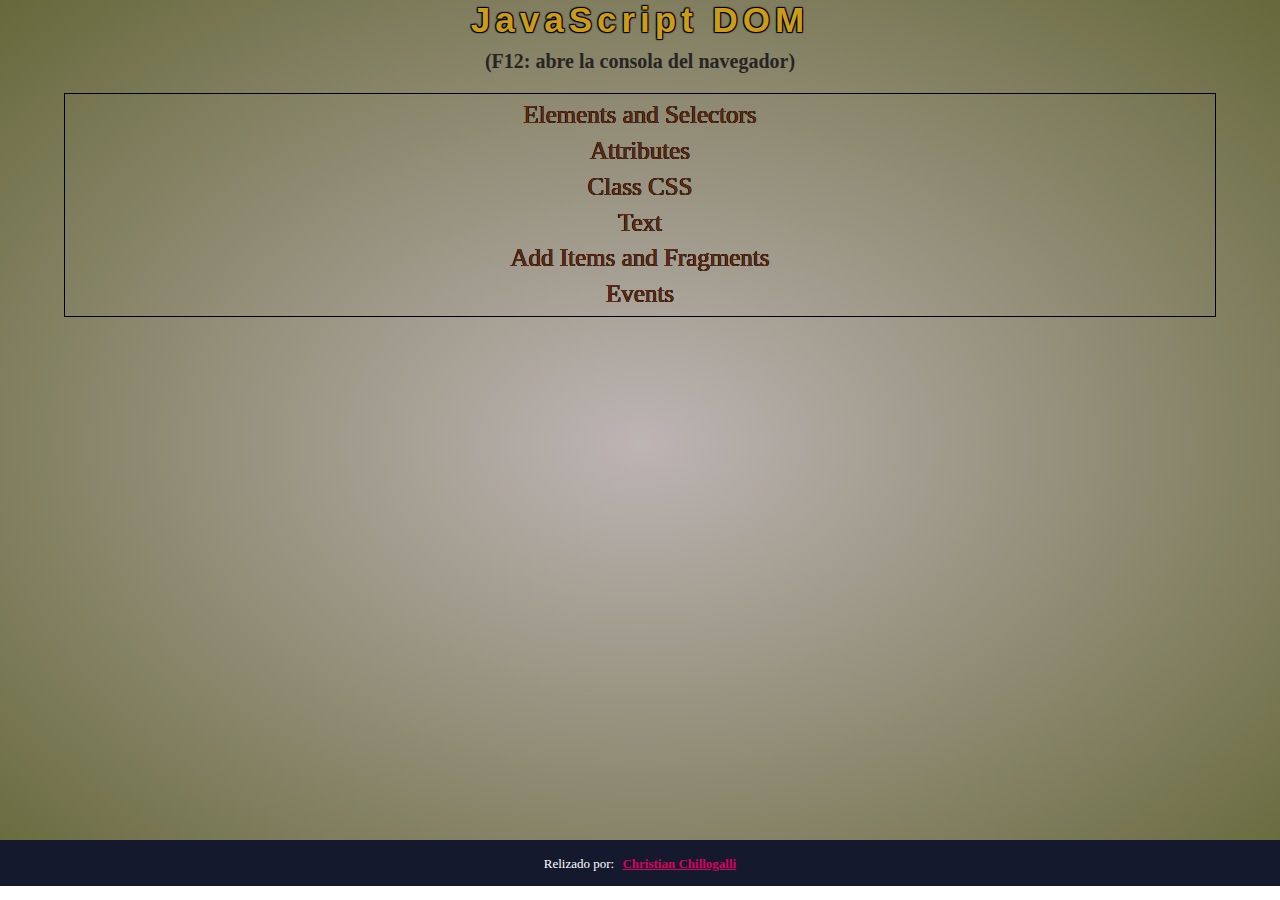
<file: index.html>
<!DOCTYPE html>
<html lang="es">
<head>
    <meta charset="UTF-8">
    <meta name="viewport" content="width=device-width, initial-scale=1.0">
    <title>JavaScript DOM</title>
    <link rel="shortcut icon" href="https://chrisxavix.github.io/JavaScript/assets/js-v1.png" type="image/x-icon">
    <!-- Hojas de estilos -->
    <link rel="stylesheet" href="https://chrisxavix.github.io/JavaScript_DOM/styles/normalize.css">
    <link rel="stylesheet" href="https://chrisxavix.github.io/JavaScript_DOM/styles/styles.css">
    <!-- Datos -->
    <meta name="description" content="El DOM es la estructura de objetos que genera el navegador cuando se carga un documento y se puede alterar mediante Javascript para cambiar dinámicamente los contenidos y aspecto de la página.">
    <link rel="apple-touch-icon" href="https://chrisxavix.github.io/JavaScript/assets/js-v1.png">
    <meta name="theme-color" content="rgb(103, 104, 59)">
    <!-- Para Twitter:name="twitter:title"  y Facebook:property="og:title" -->
    <meta property="og:title" name="twitter:title" content="JavaScript DOM">
    <meta property="og:image" name="twitter:image" 
    content="https://chrisxavix.github.io/JavaScript/assets/meta-home-cover-js.jpg">
    <!-- Url del sitio -->
    <meta property="og:url" name="twitter:url" content="https://chrisxavix.github.io/JavaScript_DOM">
    <meta property="og:description" name="twitter:description" content="El DOM es la estructura de objetos que genera el navegador cuando se carga un documento y se puede alterar mediante Javascript para cambiar dinámicamente los contenidos y aspecto de la página.">
    <meta property="og:type" content="website">
    <meta name="twitter:card" content="summary">
    <link rel="canonical" href="https://chrisxavix.github.io/JavaScript_DOM">
</head>
<body>
    <section class="main_section">
        <h1 class="itemTitle">JavaScript DOM</h1>
        <h2 class="itemSubTitle">(F12: abre la consola del navegador)</h2>
        <div class="main-container">
            <a class="link" href="lessons/01-Elements-selectors/elements-selectors.html">Elements and Selectors</a>
            <a class="link" href="lessons/02-Attributes/attributes.html">Attributes</a>
            <a class="link" href="lessons/03-Styles/styles.html">Class CSS</a>
            <a class="link" href="lessons/04-Text/text.html">Text</a>
            <a class="link" href="lessons/05-Add-items/add-items.html">Add Items and Fragments</a>
            <a class="link" href="lessons/06-Events/events.html">Events</a>
        </div>
    </section>

    <footer id="footer" class="footer">
        <small>Relizado por: <a class="footer-title" href="https://www.facebook.com/Christiansxa" target="__blank" rel="noopener">Christian Chillogalli</a></small>
    </footer>

</body>
</html>
</file>
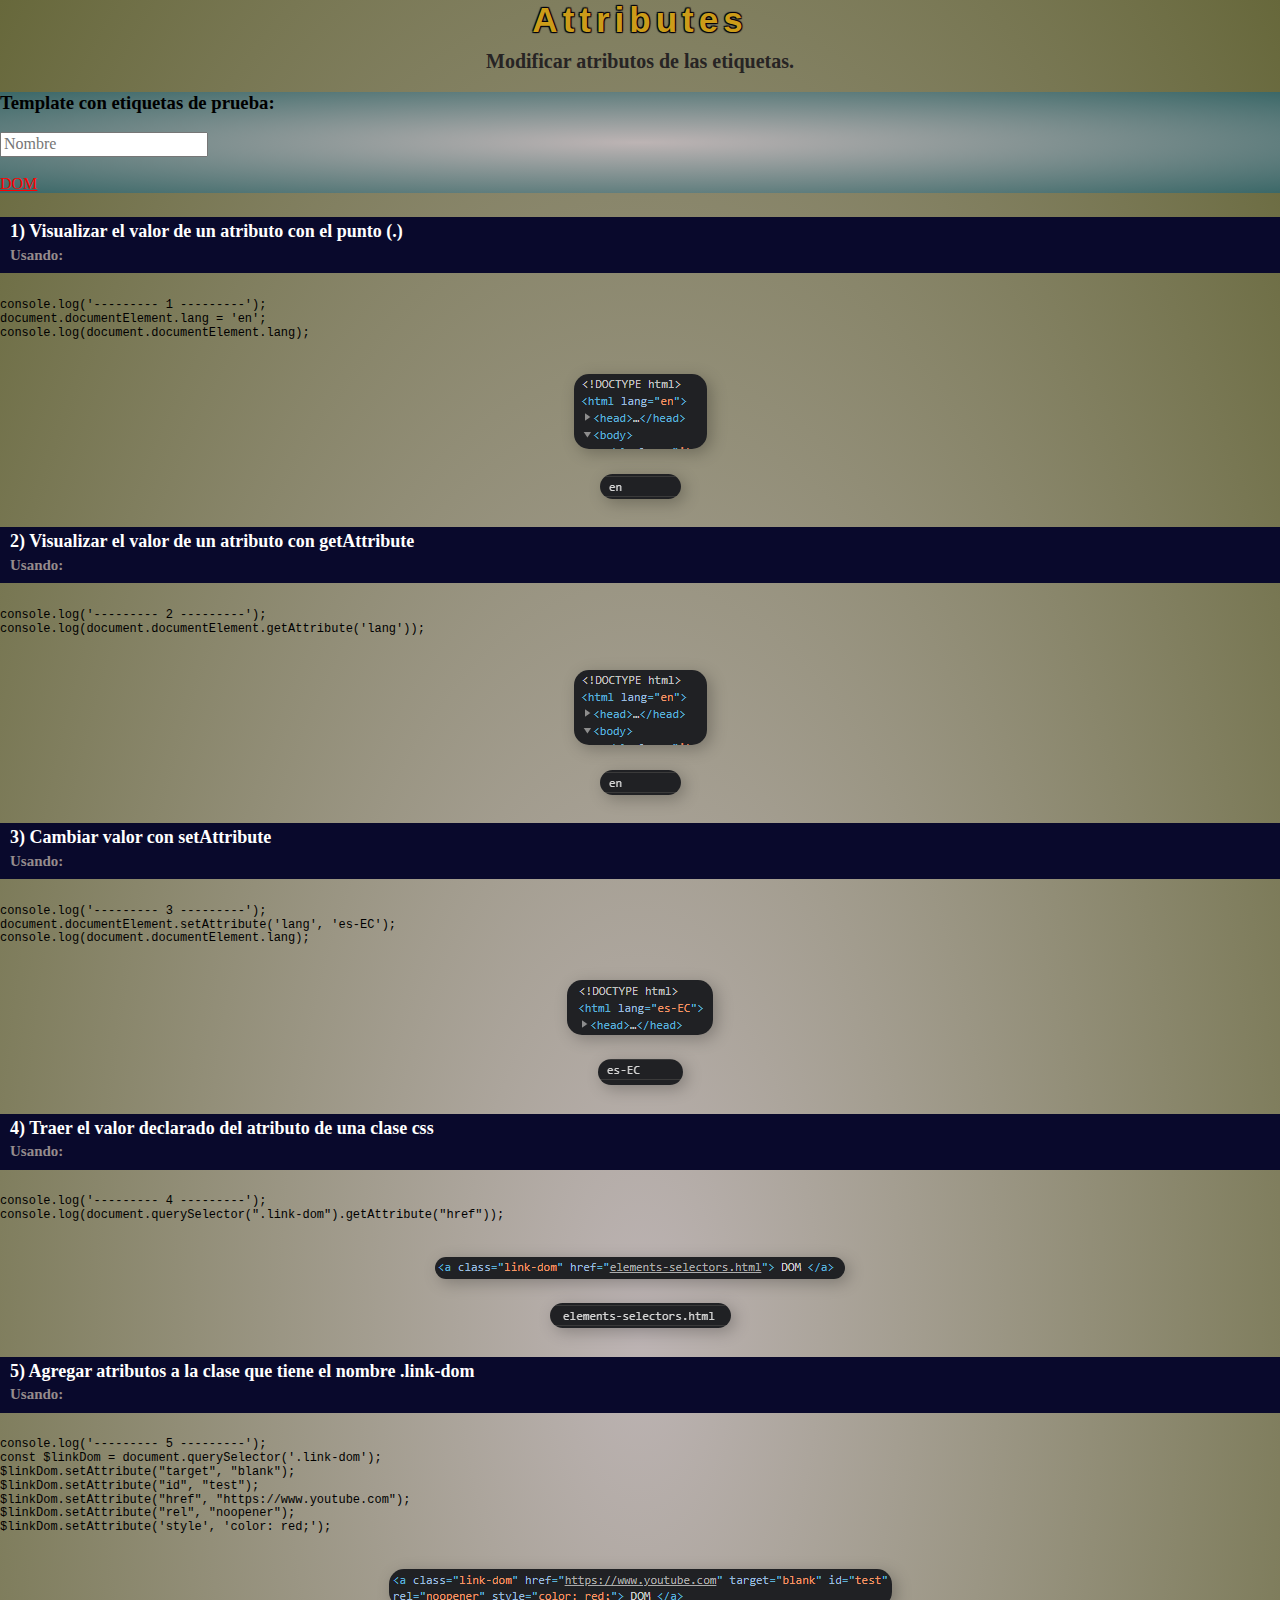
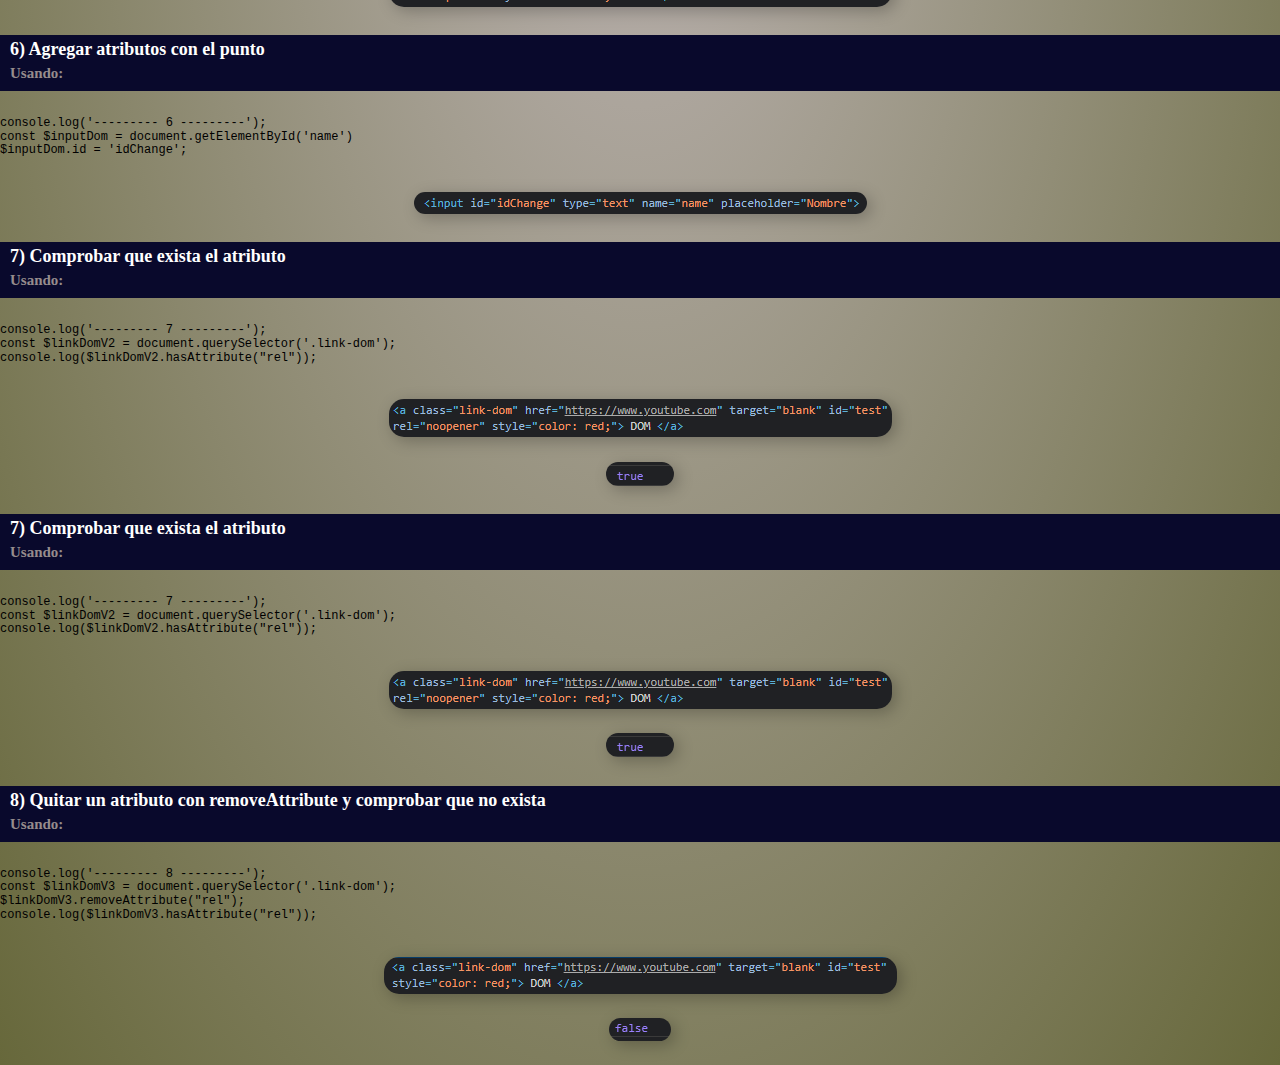
<file: lessons/02-Attributes/attributes.html>
<!DOCTYPE html>
<html lang="es">
<head>
    <meta charset="UTF-8">
    <meta name="viewport" content="width=device-width, initial-scale=1.0">
    <title>Attributes</title>
    <link rel="shortcut icon" href="https://chrisxavix.github.io/JavaScript/assets/js-v1.png" type="image/x-icon">
    <!-- Hojas de estilos -->
    <link rel="stylesheet" href="https://chrisxavix.github.io/JavaScript_DOM/styles/normalize.css">
    <link rel="stylesheet" href="https://chrisxavix.github.io/JavaScript_DOM/styles/styles.css">
    <!-- Comment Code Style -->
    <link rel="stylesheet" href="https://chrisxavix.github.io/Css/comment-code/prism.css">
    <!-- Datos -->
    <meta name="description" content="Agregar, eliminar o modificar atributos de las etiquetas de html.">
    <link rel="apple-touch-icon" href="https://chrisxavix.github.io/JavaScript/assets/js-v1.png">
    <meta name="theme-color" content="rgb(103, 104, 59)">
    <!-- Para Twitter:name="twitter:title"  y Facebook:property="og:title" -->
    <meta property="og:title" name="twitter:title" content="Attributes">
    <meta property="og:image" name="twitter:image" 
    content="https://chrisxavix.github.io/JavaScript/assets/meta-home-cover-js.jpg">
    <!-- Url del sitio -->
    <meta property="og:url" name="twitter:url" content="https://chrisxavix.github.io/lessons/02-Attributes/attributes.html">
    <meta property="og:description" name="twitter:description" content="Agregar, eliminar o modificar atributos de las etiquetas de html.">
    <meta property="og:type" content="website">
    <meta name="twitter:card" content="summary">
    <link rel="canonical" href="https://chrisxavix.github.io/lessons/02-Attributes/attributes.html">
</head>
<body>
    <h1 class="itemTitle">Attributes</h1>
    <h2 class="itemSubTitle">Modificar atributos de las etiquetas.</h2>

    <!-- --------------------------- BASE TEMPLATE --------------------------- -->
    <section class="base-template">
        <h3>Template con etiquetas de prueba:</h3>   
        <input id="name" type="text" name="name" placeholder="Nombre">
    
        <br><br>
        <div>
            <a class="link-dom" href="elements-selectors.html">
                DOM
            </a>
        </div>
    </section>
    <!-- --------------------------- BASE TEMPLATE --------------------------- -->

    <!-- ---------- Visualizar el valor de un atributo con el punto (.) ---------- -->
    <section id="ancla1">
        <div class="itemInfo">
            <h3 class="itemInfo__title">1) Visualizar el valor de un atributo con el punto (.)</h3>
            <h4 class="itemInfo__subtitle">Usando:</h4>
        </div>

        <pre style="font-size: 12px;"><code class="language-javascript">
console.log('--------- 1 ---------');
document.documentElement.lang = 'en';
console.log(document.documentElement.lang);
        </code></pre>

        <div class="content-img">
            <img src="assets/1visualizar-dom.png" alt="">
        </div>

        <div class="content-img">
            <img src="assets/1visualizar.png" alt="">
        </div>
    </section>
    <!-- ---------- Visualizar el valor de un atributo con el punto (.) ---------- -->

    <!-- ---------- Visualizar el valor de un atributo con getAttribute ---------- -->
    <section id="ancla1">
        <div class="itemInfo">
            <h3 class="itemInfo__title">2) Visualizar el valor de un atributo con getAttribute</h3>
            <h4 class="itemInfo__subtitle">Usando:</h4>
        </div>

        <pre style="font-size: 12px;"><code class="language-javascript">
console.log('--------- 2 ---------');
console.log(document.documentElement.getAttribute('lang'));
        </code></pre>

        <div class="content-img">
            <img src="assets/1visualizar-dom.png" alt="">
        </div>

        <div class="content-img">
            <img src="assets/1visualizar.png" alt="">
        </div>
    </section>
    <!-- ---------- Visualizar el valor de un atributo con getAttribute ---------- -->

    <!-- ---------- Cambiar valor con setAttribute ---------- -->
    <section id="ancla1">
        <div class="itemInfo">
            <h3 class="itemInfo__title">3) Cambiar valor con setAttribute</h3>
            <h4 class="itemInfo__subtitle">Usando:</h4>
        </div>

        <pre style="font-size: 12px;"><code class="language-javascript">
console.log('--------- 3 ---------');
document.documentElement.setAttribute('lang', 'es-EC');
console.log(document.documentElement.lang);
        </code></pre>

        <div class="content-img">
            <img src="assets/3visualizar-dom.png" alt="">
        </div>

        <div class="content-img">
            <img src="assets/3visualizar.png" alt="">
        </div>  
    </section>
    <!-- ---------- Cambiar valor con setAttribute ---------- -->

    <!-- ---------- Traer el valor declarado del atributo de una clase css ---------- -->
    <section id="ancla1">
        <div class="itemInfo">
            <h3 class="itemInfo__title">4) Traer el valor declarado del atributo de una clase css</h3>
            <h4 class="itemInfo__subtitle">Usando:</h4>
        </div>

        <pre style="font-size: 12px;"><code class="language-javascript">
console.log('--------- 4 ---------');
console.log(document.querySelector(".link-dom").getAttribute("href"));
        </code></pre>

        <div class="content-img">
            <img src="assets/4-visualizar-dom.png" alt="">
        </div>

        <div class="content-img">
            <img src="assets/4visualizar.png" alt="">
        </div>  
    </section>
    <!-- ---------- Traer el valor declarado del atributo de una clase css ---------- -->

    <!-- ---------- Agregar atributos a la clase que tiene el nombre .link-dom ---------- -->
    <section id="ancla1">
        <div class="itemInfo">
            <h3 class="itemInfo__title">5) Agregar atributos a la clase que tiene el nombre .link-dom</h3>
            <h4 class="itemInfo__subtitle">Usando:</h4>
        </div>

        <pre style="font-size: 12px;"><code class="language-javascript">
console.log('--------- 5 ---------');
const $linkDom = document.querySelector('.link-dom');
$linkDom.setAttribute("target", "blank");
$linkDom.setAttribute("id", "test");
$linkDom.setAttribute("href", "https://www.youtube.com");
$linkDom.setAttribute("rel", "noopener");
$linkDom.setAttribute('style', 'color: red;');
        </code></pre>

        <div class="content-img">
            <img src="assets/5-visualizar-dom.png" alt="">
        </div>  
    </section>
    <!-- ---------- Agregar atributos a la clase que tiene el nombre .link-dom ---------- -->

    <!-- ---------- Agregar atributos con el punto ---------- -->
    <section id="ancla1">
        <div class="itemInfo">
            <h3 class="itemInfo__title">6) Agregar atributos con el punto</h3>
            <h4 class="itemInfo__subtitle">Usando:</h4>
        </div>

        <pre style="font-size: 12px;"><code class="language-javascript">
console.log('--------- 6 ---------');
const $inputDom = document.getElementById('name')
$inputDom.id = 'idChange';
        </code></pre>

        <div class="content-img">
            <img src="assets/6-visualizar-dom.png" alt="">
        </div>  
    </section>
    <!-- ---------- Agregar atributos con el punto ---------- -->

    <!-- ---------- Comprobar que exista el atributo ---------- -->
    <section id="ancla1">
        <div class="itemInfo">
            <h3 class="itemInfo__title">7) Comprobar que exista el atributo</h3>
            <h4 class="itemInfo__subtitle">Usando:</h4>
        </div>

        <pre style="font-size: 12px;"><code class="language-javascript">
console.log('--------- 7 ---------');
const $linkDomV2 = document.querySelector('.link-dom');
console.log($linkDomV2.hasAttribute("rel"));
        </code></pre>

        <div class="content-img">
            <img src="assets/5-visualizar-dom.png" alt="">
        </div>  

        <div class="content-img">
            <img src="assets/7-visualizar.png" alt="">
        </div>  
    </section>
    <!-- ---------- Comprobar que exista el atributo ---------- -->

    <!-- ---------- Comprobar que exista el atributo ---------- -->
    <section id="ancla1">
        <div class="itemInfo">
            <h3 class="itemInfo__title">7) Comprobar que exista el atributo</h3>
            <h4 class="itemInfo__subtitle">Usando:</h4>
        </div>

        <pre style="font-size: 12px;"><code class="language-javascript">
console.log('--------- 7 ---------');
const $linkDomV2 = document.querySelector('.link-dom');
console.log($linkDomV2.hasAttribute("rel"));
        </code></pre>

        <div class="content-img">
            <img src="assets/5-visualizar-dom.png" alt="">
        </div>  

        <div class="content-img">
            <img src="assets/7-visualizar.png" alt="">
        </div>  
    </section>
    <!-- ---------- Comprobar que exista el atributo ---------- -->

    <!-- ---------- Quitar un atributo con removeAttribute y comprobar que no exista ---------- -->
    <section id="ancla1">
        <div class="itemInfo">
            <h3 class="itemInfo__title">8) Quitar un atributo con removeAttribute y comprobar que no exista</h3>
            <h4 class="itemInfo__subtitle">Usando:</h4>
        </div>

        <pre style="font-size: 12px;"><code class="language-javascript">
console.log('--------- 8 ---------');
const $linkDomV3 = document.querySelector('.link-dom');
$linkDomV3.removeAttribute("rel");
console.log($linkDomV3.hasAttribute("rel"));
        </code></pre>

        <div class="content-img">
            <img src="assets/8-visualizar-dom.png" alt="">
        </div>  

        <div class="content-img">
            <img src="assets/8-visualizar.png" alt="">
        </div>  
    </section>
    <!-- ---------- Quitar un atributo con removeAttribute y comprobar que no exista ---------- -->

    <script src="attributes.js"></script>
    <!-- Comment Code Style -->
    <script src="https://chrisxavix.github.io/Css/comment-code/prism.js"></script>
</body>
</html>
</file>
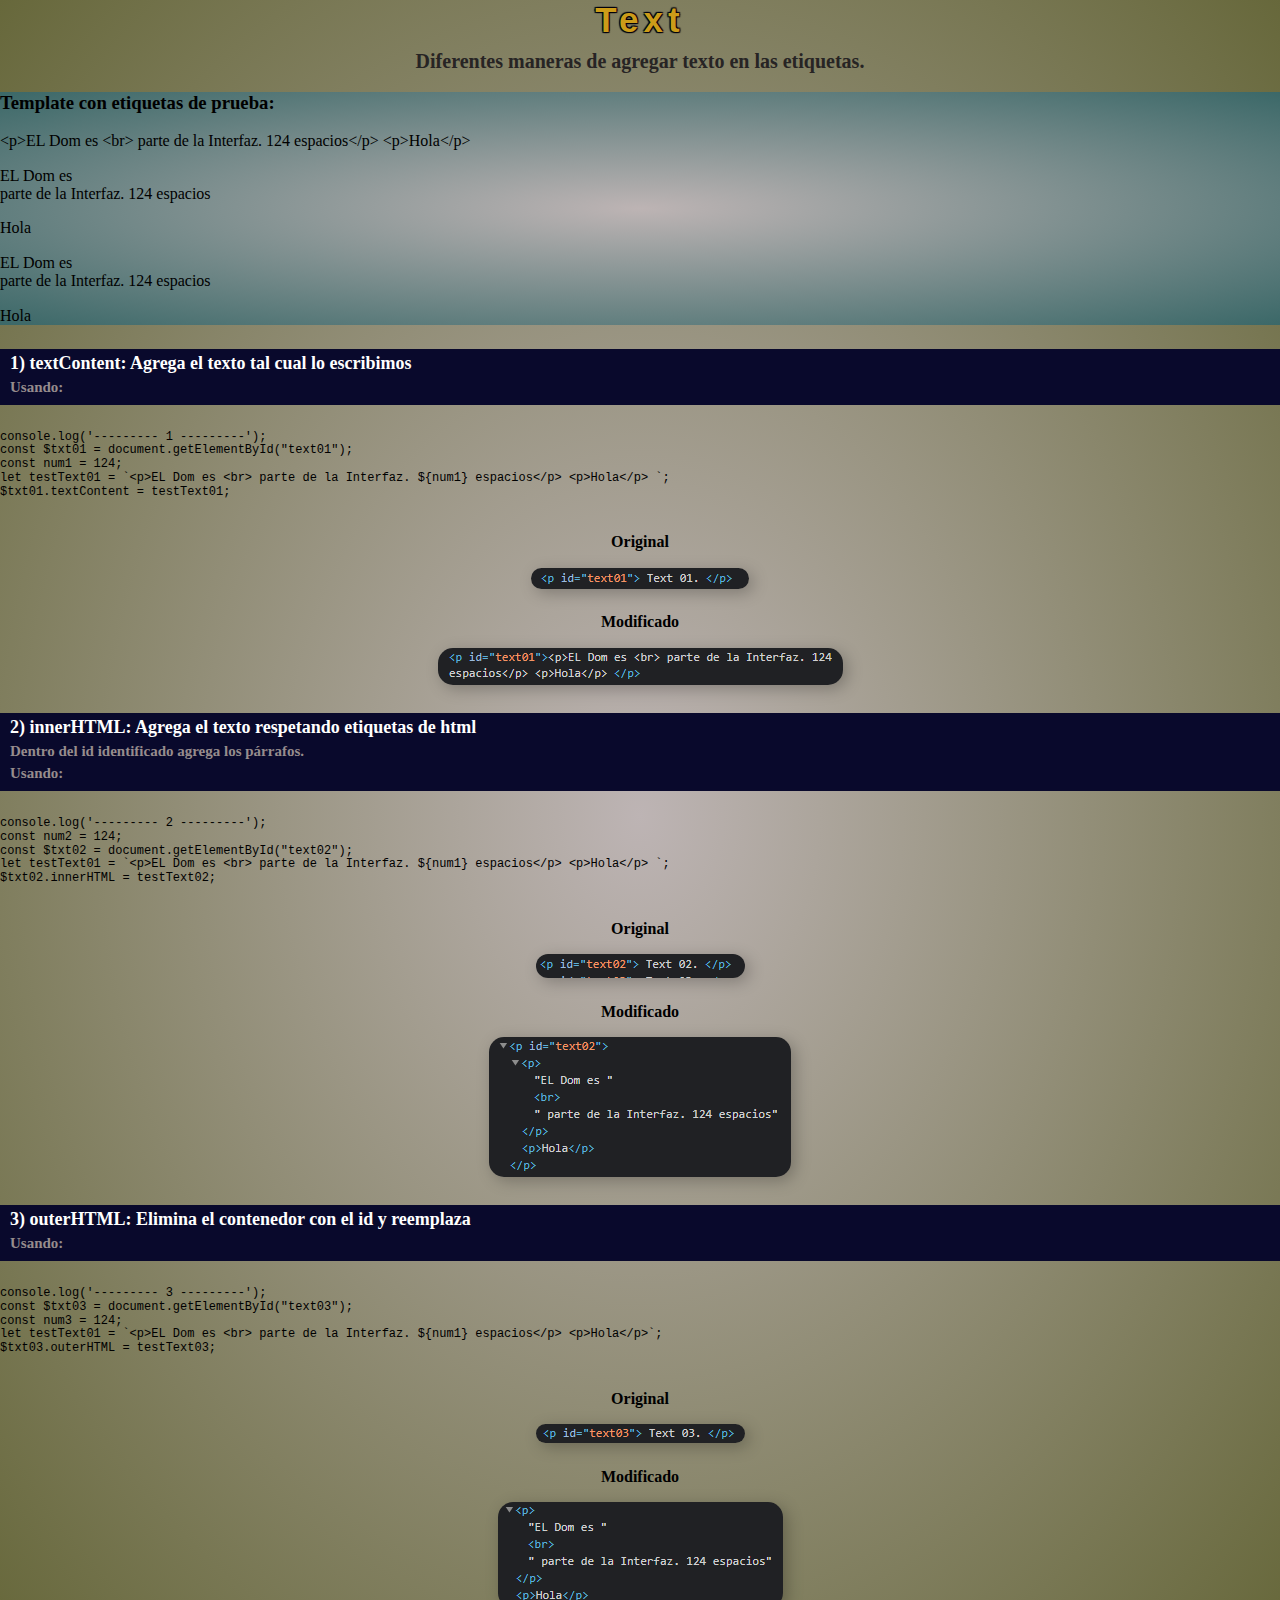
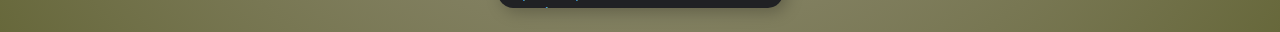
<file: lessons/04-Text/text.html>
<!DOCTYPE html>
<html lang="es">
<head>
    <meta charset="UTF-8">
    <meta name="viewport" content="width=device-width, initial-scale=1.0">
    <title>Text</title>
    <link rel="shortcut icon" href="https://chrisxavix.github.io/JavaScript/assets/js-v1.png" type="image/x-icon">
    <!-- Hojas de estilos -->
    <link rel="stylesheet" href="https://chrisxavix.github.io/JavaScript_DOM/styles/normalize.css">
    <link rel="stylesheet" href="https://chrisxavix.github.io/JavaScript_DOM/styles/styles.css">
    <link rel="stylesheet" href="https://chrisxavix.github.io/JavaScript_DOM/lessons/03-Styles/styles.css">
    <!-- Comment Code Style -->
    <link rel="stylesheet" href="https://chrisxavix.github.io/Css/comment-code/prism.css">
    <!-- Datos -->
    <meta name="description" content="Diferentes maneras de agregar texto en las etiquetas.">
    <link rel="apple-touch-icon" href="https://chrisxavix.github.io/JavaScript/assets/js-v1.png">
    <meta name="theme-color" content="rgb(103, 104, 59)">
    <!-- Para Twitter:name="twitter:title"  y Facebook:property="og:title" -->
    <meta property="og:title" name="twitter:title" content="Text">
    <meta property="og:image" name="twitter:image" 
    content="https://chrisxavix.github.io/JavaScript/assets/meta-home-cover-js.jpg">
    <!-- Url del sitio -->
    <meta property="og:url" name="twitter:url" content="https://chrisxavix.github.io/lessons/04-Text/text.html">
    <meta property="og:description" name="twitter:description" content="Diferentes maneras de agregar texto en las etiquetas.">
    <meta property="og:type" content="website">
    <meta name="twitter:card" content="summary">
    <link rel="canonical" href="https://chrisxavix.github.io/lessons/04-Text/text.html">
</head>
<body>
    <h1 class="itemTitle">Text</h1>
    <h2 class="itemSubTitle">Diferentes maneras de agregar texto en las etiquetas.</h2>

    <!-- --------------------------- BASE TEMPLATE --------------------------- -->
    <section class="base-template">
        <h3>Template con etiquetas de prueba:</h3>
        <p id="text01">
            Text 01.
        </p>
        
        <p id="text02">
            Text 02.
        </p>

        <p id="text03">
            Text 03.
        </p>
    </section>
    <!-- --------------------------- BASE TEMPLATE --------------------------- -->

    <!-- ---------- textContent: Agrega el texto tal cual lo escribimos ---------- -->
    <section id="ancla1">
        <div class="itemInfo">
            <h3 class="itemInfo__title">1) textContent: Agrega el texto tal cual lo escribimos</h3>
            <h4 class="itemInfo__subtitle">Usando:</h4>
        </div>

        <pre style="font-size: 12px;"><code class="language-javascript">
console.log('--------- 1 ---------');
const $txt01 = document.getElementById("text01");
const num1 = 124;
let testText01 = `&lt;p>EL Dom es &lt;br> parte de la Interfaz. ${num1} espacios&lt;/p> &lt;p>Hola&lt;/p> `;
$txt01.textContent = testText01;
        </code></pre>

        <div class="content-img">
            <p><strong>Original</strong></p>
            <img src="assets/1text-antes.png" alt="">
        </div>

        <div class="content-img">
            <p><strong>Modificado</strong></p>
            <img src="assets/1text-despues.png" alt="">
        </div>
    </section>
    <!-- ---------- textContent: Agrega el texto tal cual lo escribimos ---------- -->

    <!-- ---------- innerHTML: Agrega el texto respetando etiquetas de html ---------- -->
    <section id="ancla1">
        <div class="itemInfo">
            <h3 class="itemInfo__title">2) innerHTML: Agrega el texto respetando etiquetas de html</h3>
            <h4 class="itemInfo__subtitle">
                Dentro del id identificado agrega los párrafos.
            </h4>
            <h4 class="itemInfo__subtitle">Usando:</h4>
        </div>

        <pre style="font-size: 12px;"><code class="language-javascript language-html">
console.log('--------- 2 ---------');
const num2 = 124;
const $txt02 = document.getElementById("text02");
let testText01 = `&lt;p>EL Dom es &lt;br> parte de la Interfaz. ${num1} espacios&lt;/p> &lt;p>Hola&lt;/p> `;
$txt02.innerHTML = testText02;
        </code></pre>

        <div class="content-img">
            <p><strong>Original</strong></p>
            <img src="assets/2text-antes.png" alt="">
        </div>

        <div class="content-img">
            <p><strong>Modificado</strong></p>
            <img src="assets/2text-despues.png" alt="">
        </div>
    </section>
    <!-- ---------- innerHTML: Agrega el texto respetando etiquetas de html ---------- -->

    <!-- ---------- outerHTML: Elimina el contenedor con el id y reemplaza ---------- -->
    <section id="ancla1">
        <div class="itemInfo">
            <h3 class="itemInfo__title">3) outerHTML: Elimina el contenedor con el id y reemplaza</h3>
            <h4 class="itemInfo__subtitle">Usando:</h4>
        </div>

        <pre style="font-size: 12px;"><code class="language-javascript language-html">
console.log('--------- 3 ---------');
const $txt03 = document.getElementById("text03");
const num3 = 124;
let testText01 = `&lt;p>EL Dom es &lt;br> parte de la Interfaz. ${num1} espacios&lt;/p> &lt;p>Hola&lt;/p>`;
$txt03.outerHTML = testText03;
        </code></pre>

        <div class="content-img">
            <p><strong>Original</strong></p>
            <img src="assets/3text-antes.png" alt="">
        </div>

        <div class="content-img">
            <p><strong>Modificado</strong></p>
            <img src="assets/3text-despues.png" alt="">
        </div>
    </section>
    <!-- ---------- innerHTML: Agrega el texto respetando etiquetas de html ---------- -->
    
    <script src="text.js"></script>
    <!-- Comment Code Style -->
    <script src="https://chrisxavix.github.io/Css/comment-code/prism.js"></script>
</body>
</html>
</file>
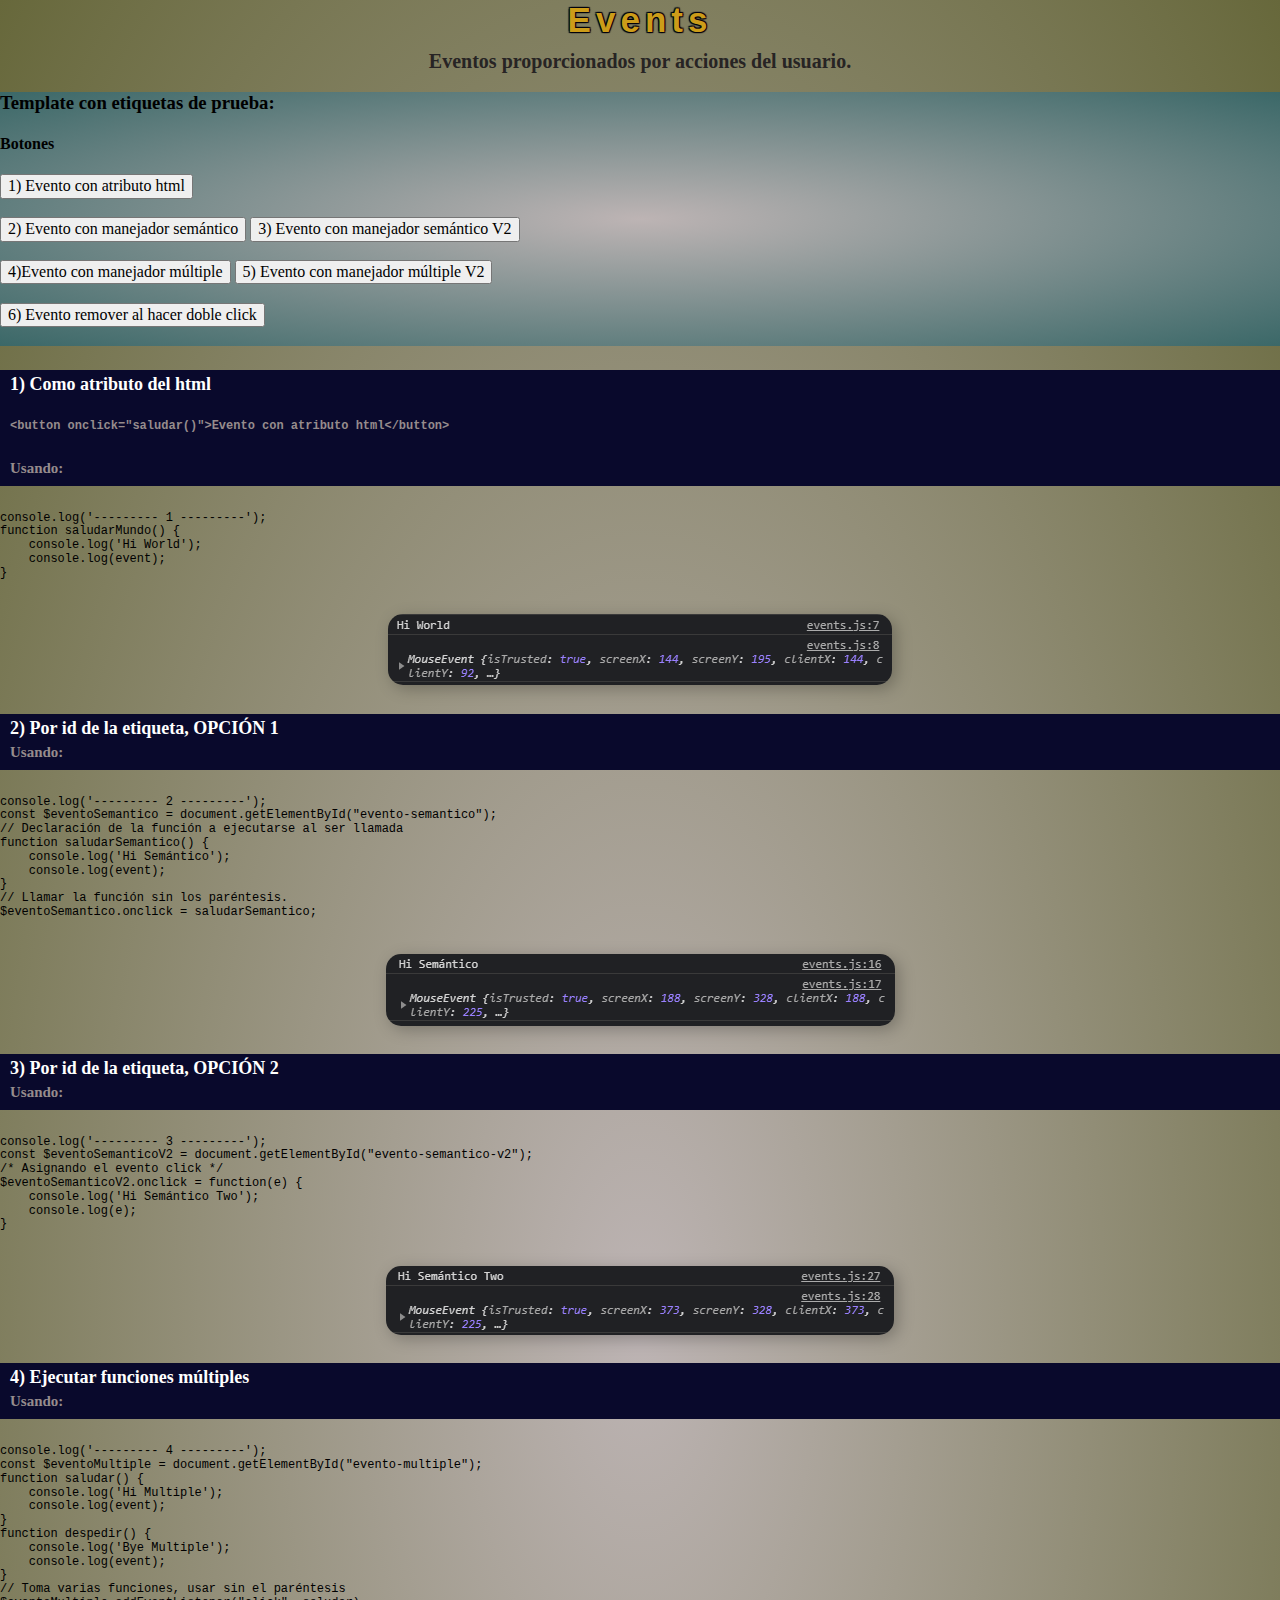
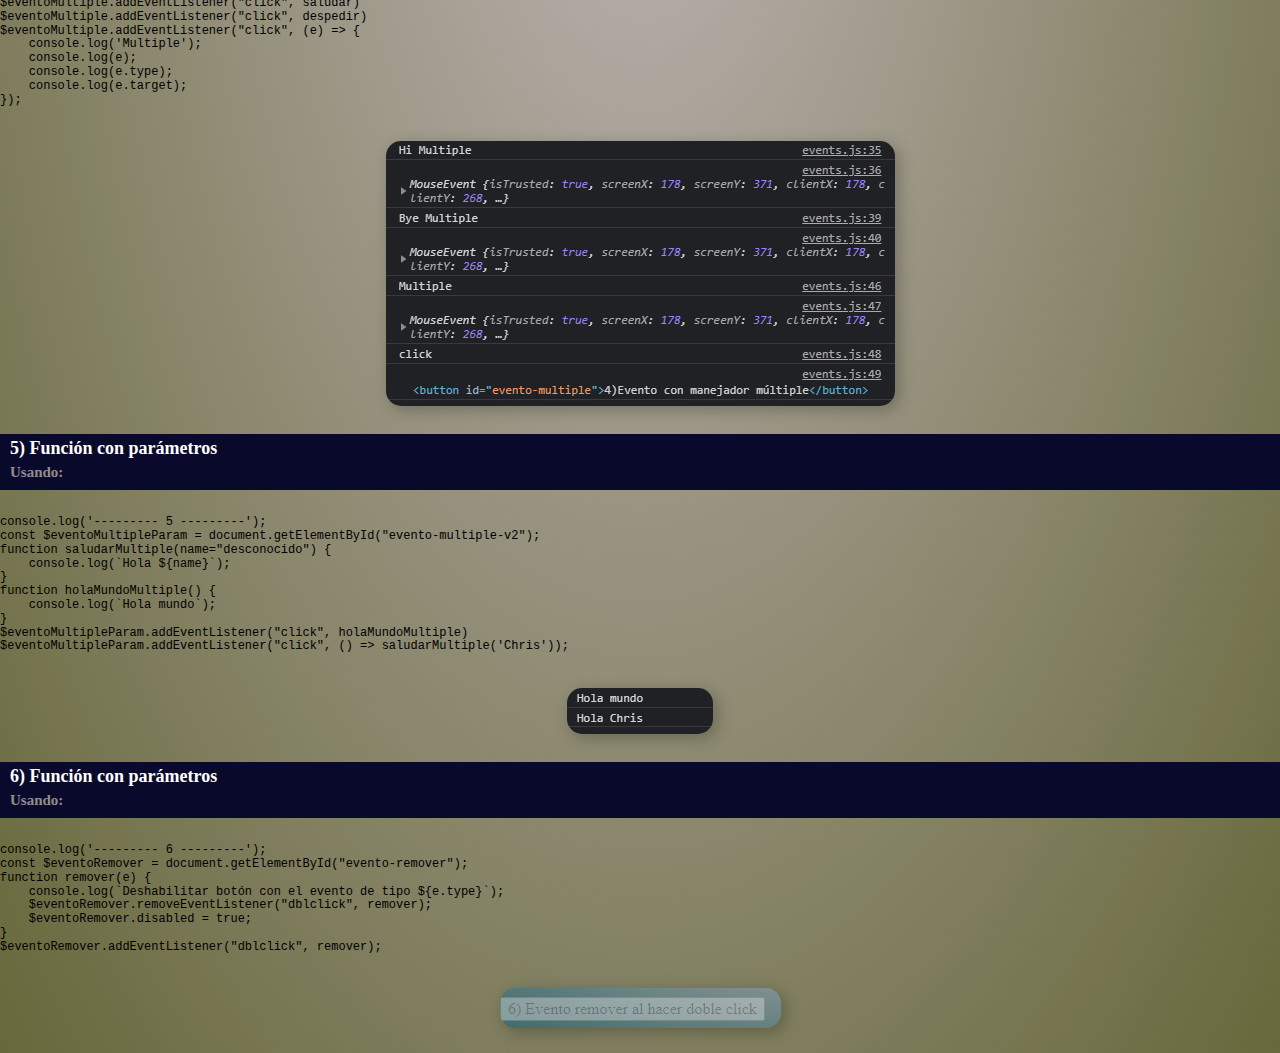
<file: lessons/06-Events/events.html>
<!DOCTYPE html>
<html lang="es">
<head>
    <meta charset="UTF-8">
    <meta name="viewport" content="width=device-width, initial-scale=1.0">
    <title>Events</title>
    <link rel="shortcut icon" href="https://chrisxavix.github.io/JavaScript/assets/js-v1.png" type="image/x-icon">
    <!-- Hojas de estilos -->
    <link rel="stylesheet" href="https://chrisxavix.github.io/JavaScript_DOM/styles/normalize.css">
    <link rel="stylesheet" href="https://chrisxavix.github.io/JavaScript_DOM/styles/styles.css">
    <link rel="stylesheet" href="https://chrisxavix.github.io/JavaScript_DOM/lessons/03-Styles/styles.css">
    <!-- Comment Code Style -->
    <link rel="stylesheet" href="https://chrisxavix.github.io/Css/comment-code/prism.css">
    <!-- Datos -->
    <meta name="description" content="Eventos proporcionados por acciones del usuario.">
    <link rel="apple-touch-icon" href="https://chrisxavix.github.io/JavaScript/assets/js-v1.png">
    <meta name="theme-color" content="rgb(103, 104, 59)">
    <!-- Para Twitter:name="twitter:title"  y Facebook:property="og:title" -->
    <meta property="og:title" name="twitter:title" content="Events">
    <meta property="og:image" name="twitter:image" 
    content="https://chrisxavix.github.io/JavaScript/assets/meta-home-cover-js.jpg">
    <!-- Url del sitio -->
    <meta property="og:url" name="twitter:url" content="https://chrisxavix.github.io/lessons/06-Events/events.html">
    <meta property="og:description" name="twitter:description" content="Eventos proporcionados por acciones del usuario.">
    <meta property="og:type" content="website">
    <meta name="twitter:card" content="summary">
    <link rel="canonical" href="https://chrisxavix.github.io/lessons/06-Events/events.html">
</head>
<body>
    <h1 class="itemTitle">Events</h1>
    <h2 class="itemSubTitle">Eventos proporcionados por acciones del usuario.</h2>

    <!-- --------------------------- BASE TEMPLATE --------------------------- -->
    <section class="base-template">
        <h3>Template con etiquetas de prueba:</h3>
        <h4>Botones</h4>
        <button onclick="saludarMundo()">1) Evento con atributo html</button>
        <br><br>
        <button id="evento-semantico">2) Evento con manejador semántico</button>
        <button id="evento-semantico-v2">3) Evento con manejador semántico V2</button>
        <br><br>
        <button id="evento-multiple">4)Evento con manejador múltiple</button>
        <button id="evento-multiple-v2">5) Evento con manejador múltiple V2</button>
        <br><br>
        <button id="evento-remover">6) Evento remover al hacer doble click</button>
        <br><br>
    </section>
    <!-- --------------------------- BASE TEMPLATE --------------------------- -->

    <!-- ---------- Como atributo del html ---------- -->
    <section id="ancla1">
        <div class="itemInfo">
            <h3 class="itemInfo__title">1) Como atributo del html</h3>
            <h4 class="itemInfo__subtitle">
                <pre style="font-size: 12px;"><code class="language-html">
&lt;button onclick="saludar()">Evento con atributo html&lt;/button>
                </code></pre>
            </h4>
            <h4 class="itemInfo__subtitle">Usando:</h4>
        </div>

        <pre style="font-size: 12px;"><code class="language-javascript">
console.log('--------- 1 ---------');
function saludarMundo() {
    console.log('Hi World');
    console.log(event);
}
        </code></pre>

        <div class="content-img">
            <img src="assets/1event.png" alt="">
        </div>
    </section>
    <!-- ---------- Como atributo del html ---------- -->

    <!-- ---------- Por id de la etiqueta, OPCIÓN 1 ---------- -->
    <section id="ancla1">
        <div class="itemInfo">
            <h3 class="itemInfo__title">2) Por id de la etiqueta, OPCIÓN 1</h3>
            <h4 class="itemInfo__subtitle">Usando:</h4>
        </div>

        <pre style="font-size: 12px;"><code class="language-javascript">
console.log('--------- 2 ---------');
const $eventoSemantico = document.getElementById("evento-semantico");
// Declaración de la función a ejecutarse al ser llamada
function saludarSemantico() {
    console.log('Hi Semántico');
    console.log(event);
}
// Llamar la función sin los paréntesis.
$eventoSemantico.onclick = saludarSemantico;
        </code></pre>

        <div class="content-img">
            <img src="assets/2event.png" alt="">
        </div>
    </section>
    <!-- ---------- Por id de la etiqueta, OPCIÓN 1 ---------- -->

    <!-- ---------- Por id de la etiqueta, OPCIÓN 2 ---------- -->
    <section id="ancla1">
        <div class="itemInfo">
            <h3 class="itemInfo__title">3) Por id de la etiqueta, OPCIÓN 2</h3>
            <h4 class="itemInfo__subtitle">Usando:</h4>
        </div>

        <pre style="font-size: 12px;"><code class="language-javascript">
console.log('--------- 3 ---------');
const $eventoSemanticoV2 = document.getElementById("evento-semantico-v2");
/* Asignando el evento click */
$eventoSemanticoV2.onclick = function(e) {
    console.log('Hi Semántico Two');
    console.log(e);
}
        </code></pre>

        <div class="content-img">
            <img src="assets/3event.png" alt="">
        </div>
    </section>
    <!-- ---------- Por id de la etiqueta, OPCIÓN 2 ---------- -->

    <!-- ---------- Ejecutar funciones múltiples ---------- -->
    <section id="ancla1">
        <div class="itemInfo">
            <h3 class="itemInfo__title">4) Ejecutar funciones múltiples</h3>
            <h4 class="itemInfo__subtitle">Usando:</h4>
        </div>

        <pre style="font-size: 12px;"><code class="language-javascript">
console.log('--------- 4 ---------');
const $eventoMultiple = document.getElementById("evento-multiple");
function saludar() {
    console.log('Hi Multiple');
    console.log(event);
}
function despedir() {
    console.log('Bye Multiple');
    console.log(event);
}
// Toma varias funciones, usar sin el paréntesis
$eventoMultiple.addEventListener("click", saludar)
$eventoMultiple.addEventListener("click", despedir)
$eventoMultiple.addEventListener("click", (e) => {
    console.log('Multiple');
    console.log(e);
    console.log(e.type);
    console.log(e.target);
});
        </code></pre>

        <div class="content-img">
            <img src="assets/4event.png" alt="">
        </div>
    </section>
    <!-- ---------- Ejecutar funciones múltiples ---------- -->

    <!-- ---------- Función con parámetros ---------- -->
    <section id="ancla1">
        <div class="itemInfo">
            <h3 class="itemInfo__title">5) Función con parámetros</h3>
            <h4 class="itemInfo__subtitle">Usando:</h4>
        </div>

        <pre style="font-size: 12px;"><code class="language-javascript">
console.log('--------- 5 ---------');
const $eventoMultipleParam = document.getElementById("evento-multiple-v2");
function saludarMultiple(name="desconocido") {
    console.log(`Hola ${name}`);
}
function holaMundoMultiple() {
    console.log(`Hola mundo`);
}
$eventoMultipleParam.addEventListener("click", holaMundoMultiple)
$eventoMultipleParam.addEventListener("click", () => saludarMultiple('Chris'));            
        </code></pre>

        <div class="content-img">
            <img src="assets/5event.png" alt="">
        </div>
    </section>
    <!-- ---------- Función con parámetros ---------- -->

    <!-- ---------- Deshabilitar botón al hacer doble click ---------- -->
    <section id="ancla1">
        <div class="itemInfo">
            <h3 class="itemInfo__title">6) Función con parámetros</h3>
            <h4 class="itemInfo__subtitle">Usando:</h4>
        </div>

        <pre style="font-size: 12px;"><code class="language-javascript">
console.log('--------- 6 ---------');
const $eventoRemover = document.getElementById("evento-remover");
function remover(e) {
    console.log(`Deshabilitar botón con el evento de tipo ${e.type}`);
    $eventoRemover.removeEventListener("dblclick", remover);
    $eventoRemover.disabled = true;
}
$eventoRemover.addEventListener("dblclick", remover);                        
        </code></pre>

        <div class="content-img">
            <img src="assets/6event.png" alt="">
        </div>
    </section>
    <!-- ---------- Función con parámetros ---------- -->
    
    <script src="events.js"></script>
    <!-- Comment Code Style -->
    <script src="https://chrisxavix.github.io/Css/comment-code/prism.js"></script>
</body>
</html>
</file>
